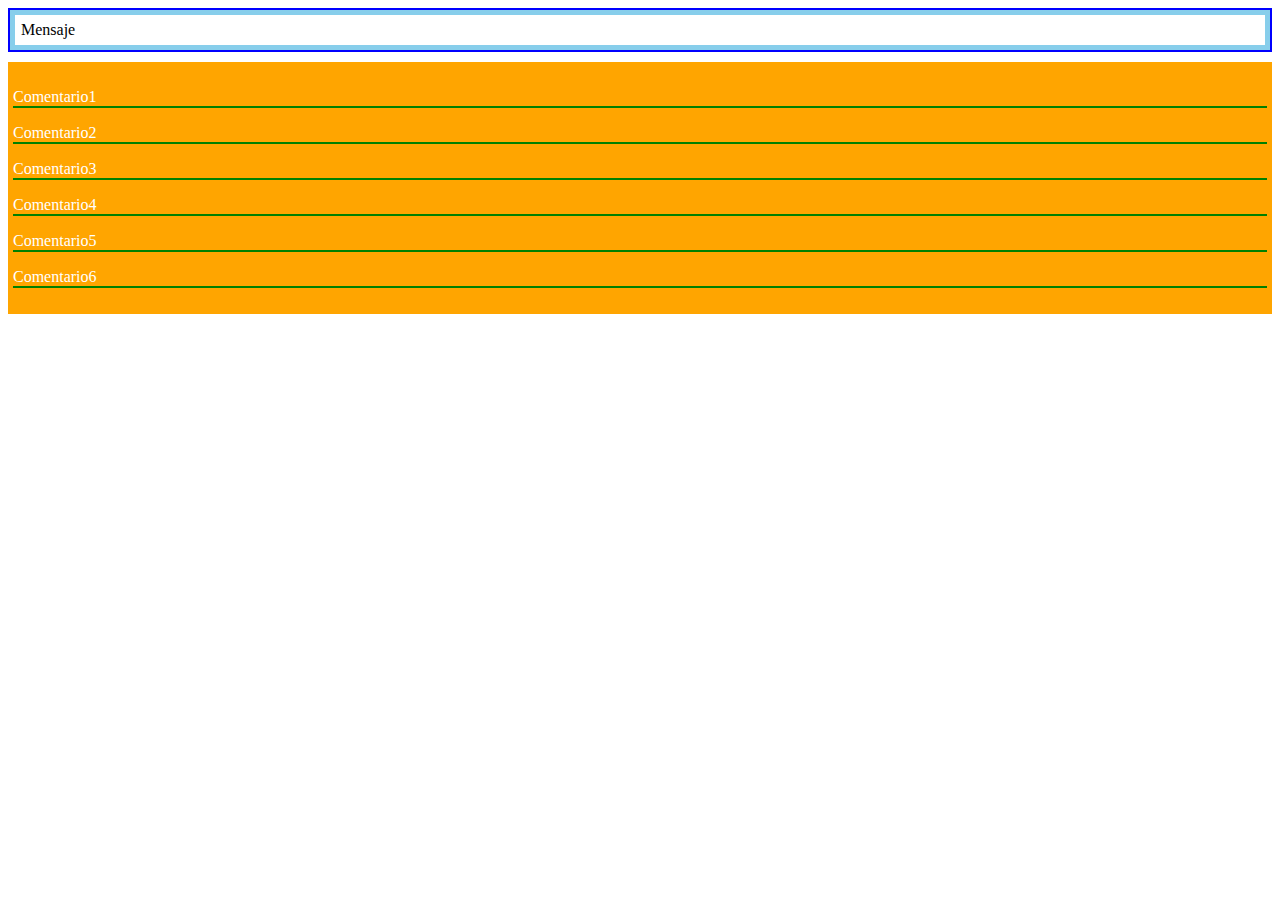
<file: problema1/index.html>
<!DOCTYPE html>
<html>
  <head>
    <meta charset="utf-8" />
    <meta name="viewport" content="width=device-width" />
    <link rel="stylesheet" href="estilos/estilos.css" type="text/css" />
    <title>Ejemplo HTML5 y CSS3</title>
  </head>
  <body>
    <div class="uno">
     <p class="mensaje">Mensaje</p> 
    </div>
    <div class="dos">
      <p class="comentario">Comentario1</p>
      <p class="comentario">Comentario2</p>
      <p class="comentario">Comentario3</p>
      <p class="comentario">Comentario4</p>
      <p class="comentario">Comentario5</p>
      <p class="comentario">Comentario6</p>
    </div>
  </body>
</html>
</file>
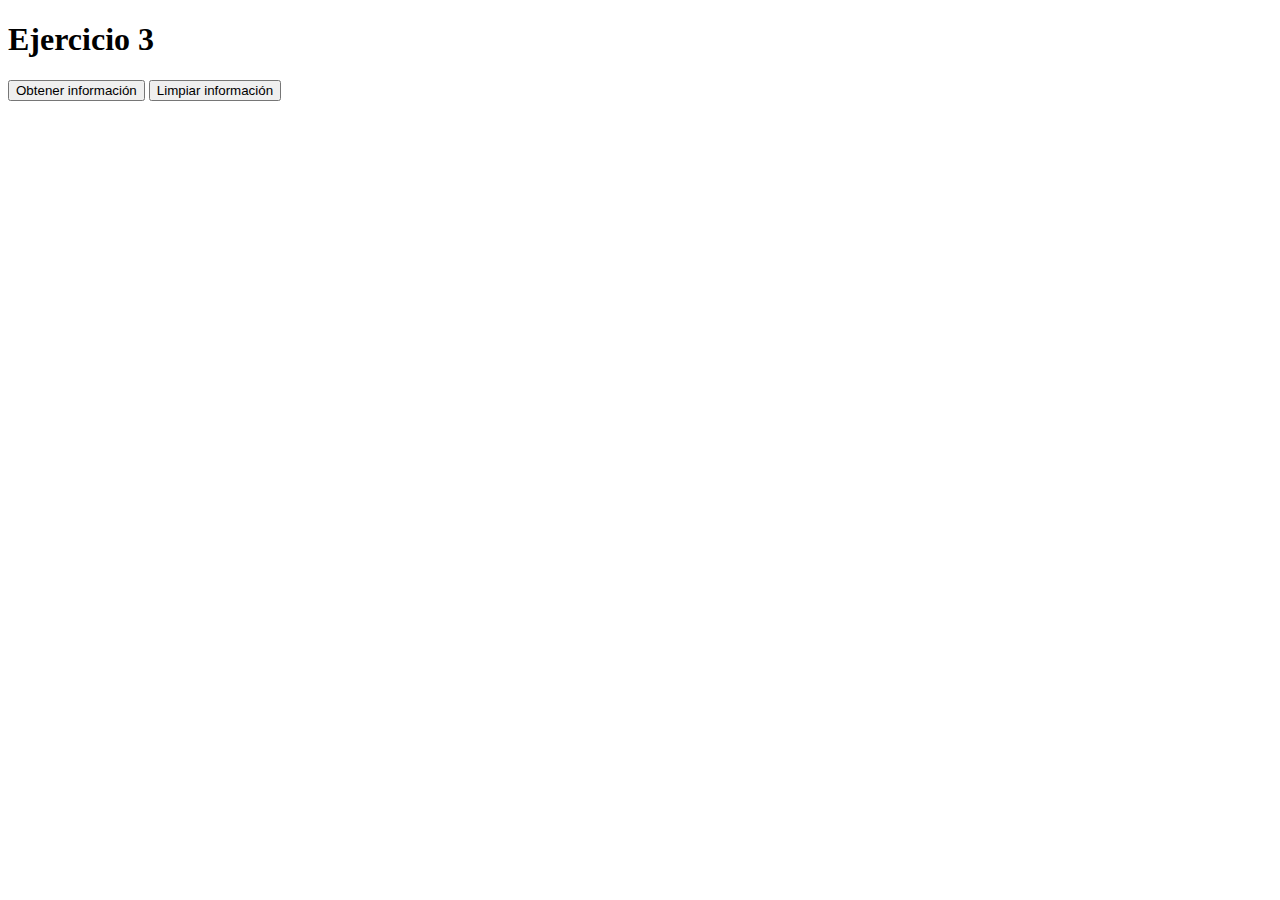
<file: problema3/index.html>
<!DOCTYPE html>
<html>
  <head>
    <meta charset="utf-8" />
    <meta name="viewport" content="width=device-width" />
    <title>Demo Jquery</title>
  <script src="https://code.jquery.com/jquery-3.5.0.js"></script>
  </head>
  <body>
      <h1>Ejercicio 3</h1>
      <p id="mensajeFinal">
      </p>
      <button type="submit" id="obtenerInformacion">Obtener información</button>
      <button type="submit" id="limpiarInformacion">Limpiar información</button>
  </body>
  <script>
    $(document).ready(function() {
      var url = "https://pkgstore.datahub.io/core/country-codes/country-codes_json/data/616b1fb83cbfd4eb6d9e7d52924bb00a/country-codes_json.json";
      $( "#obtenerInformacion" ).click(function() {
            $.ajax({
              dataType: 'json',
              url: url 
            }).then(function(data) {
              for(var i=0; i<data.length; i++){
                console.log(data[i]);
                $('#mensajeFinal').append("<p> <b>País:</b> "+ 
                  data[i]["CLDR display name"] +
                  " <b>Capital:</b> " + data[i].Capital + 
                  " <b>FIPS PUB 10-4:</b> " + data[i].FIPS +
                  " <b>Code assigned by FIFA:</b> " + data[i].FIFA + 
                  " <b>Continet from Geonames:</b> " + data[i].Continent + 
                  " <b>Languages from Geonames:</b> " + data[i].Languages + 
                  " <b>Geoname Id:</b> " + data[i]['Geoname ID']+  
                  " <b>Distinguishing sings :</b> " + data[i].DS +  
                  "</p>");
              }
            });      
      });
      
      $( "#limpiarInformacion" ).click(function() {
          $('#mensajeFinal').empty();
      });
    });
  </script>
</html>
</file>
<file: problema1/estilos/estilos.css>
.uno{
	background-color: skyblue;
	height: 40px;
	border: solid 2px blue;
}

.mensaje{
	background-color: #fff;
	margin: 5px;
	padding: 6px;
}


.dos{
	margin-top: 10px;
	background-color: orange;
	padding: 10px 5px
}	

.comentario{
	border-bottom:solid 2px green; 
	color: white;
}
</file>
